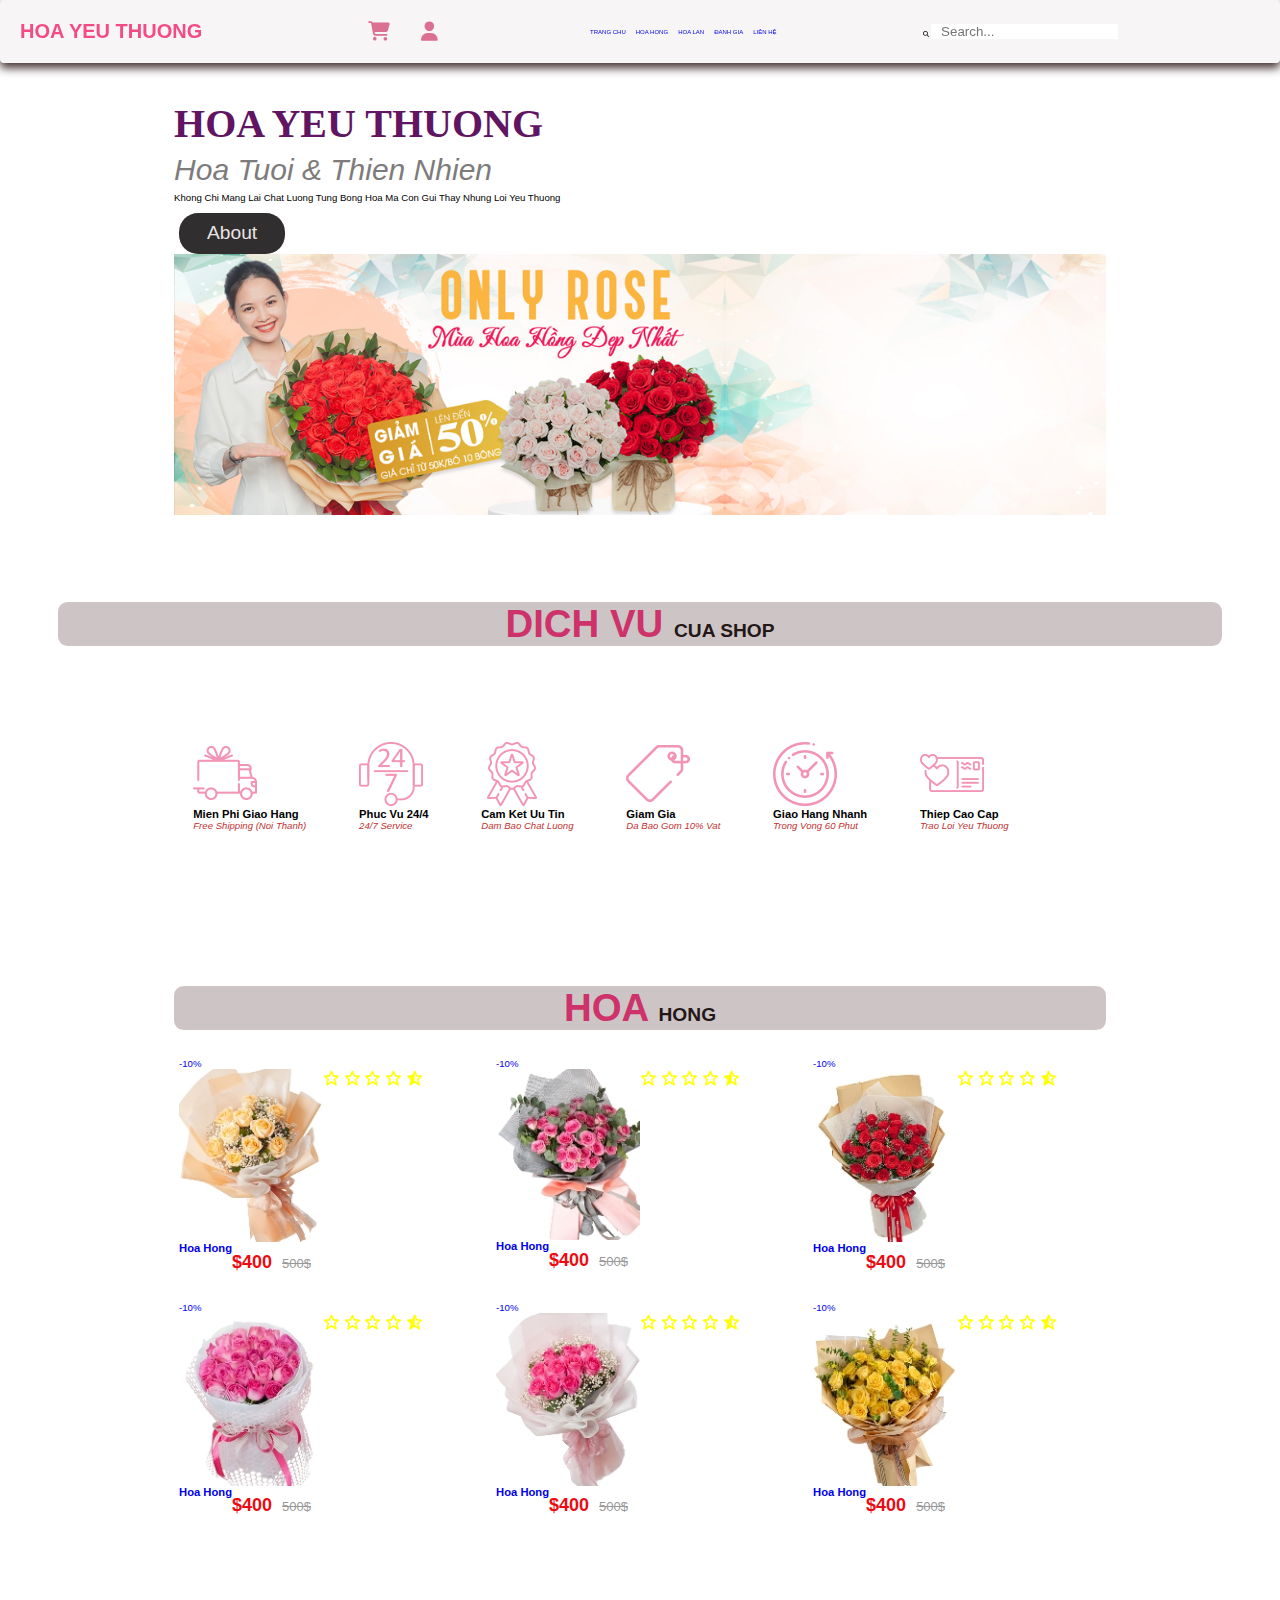
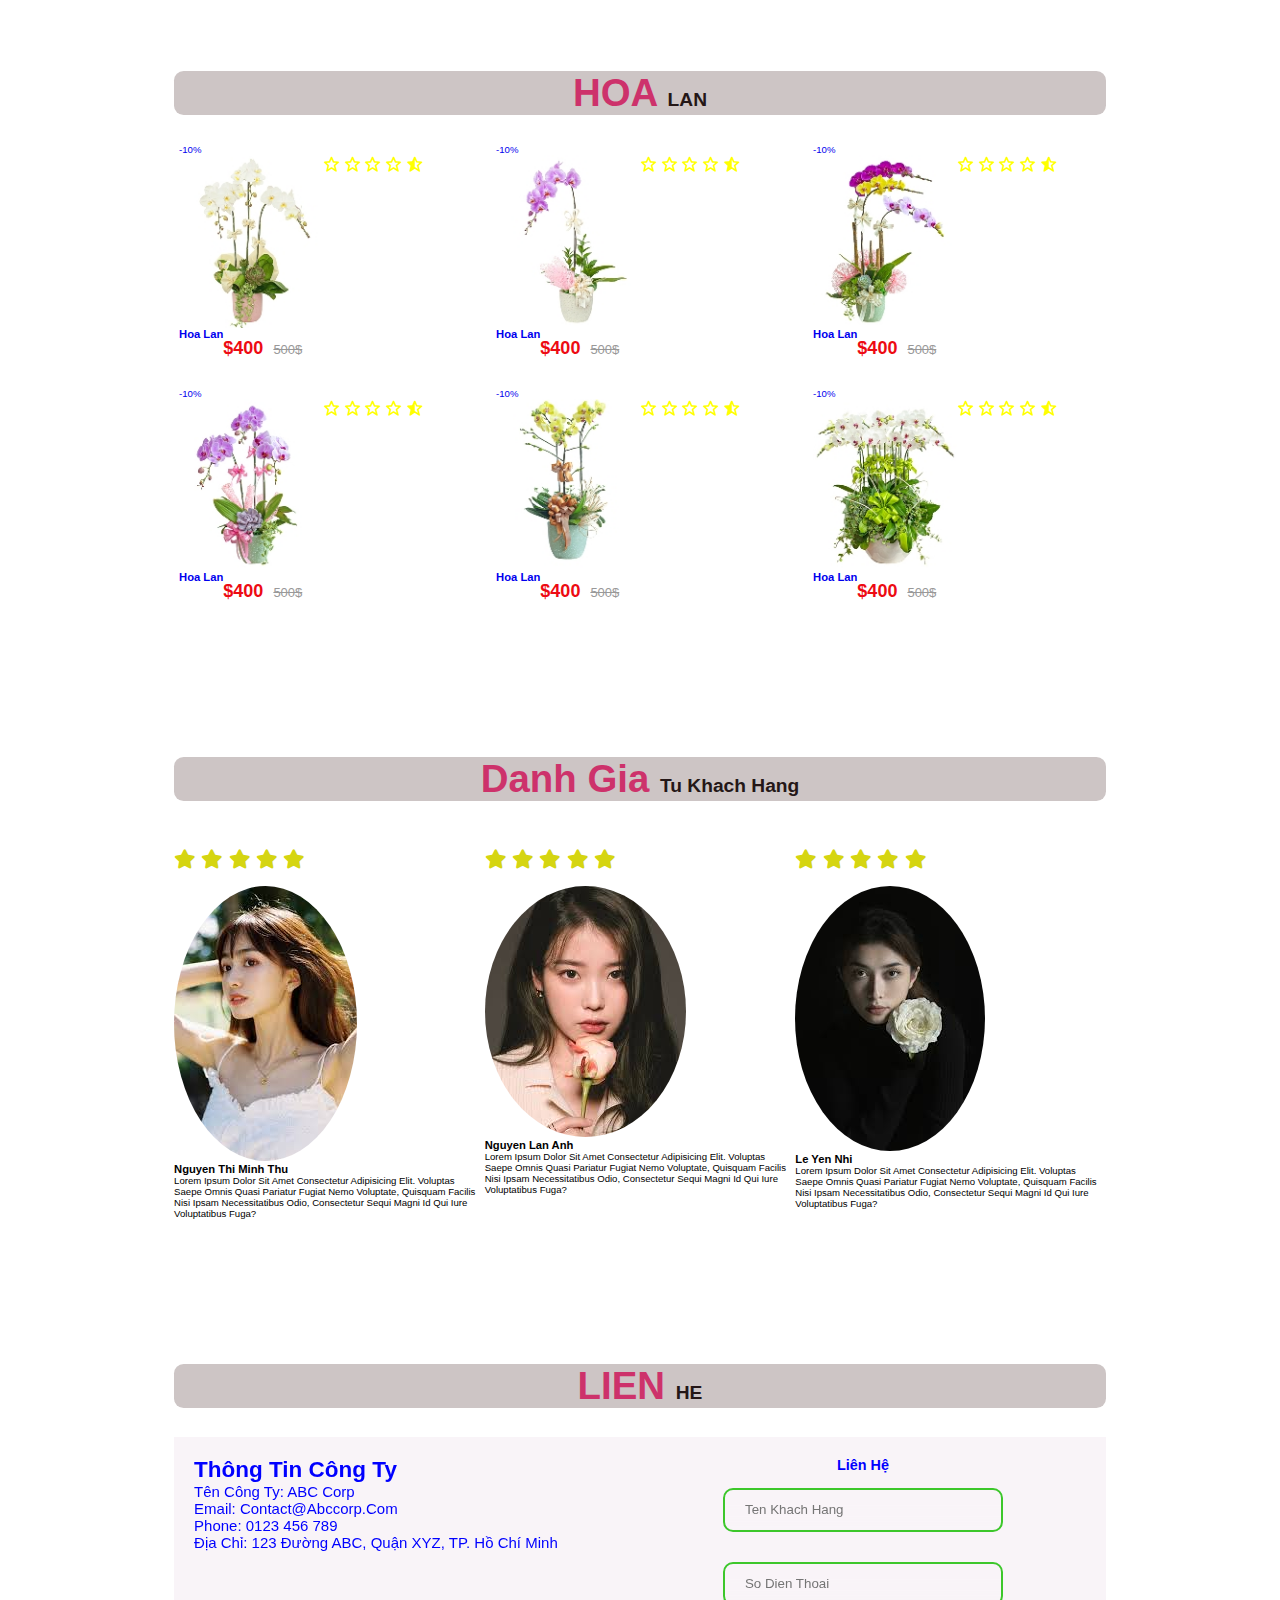
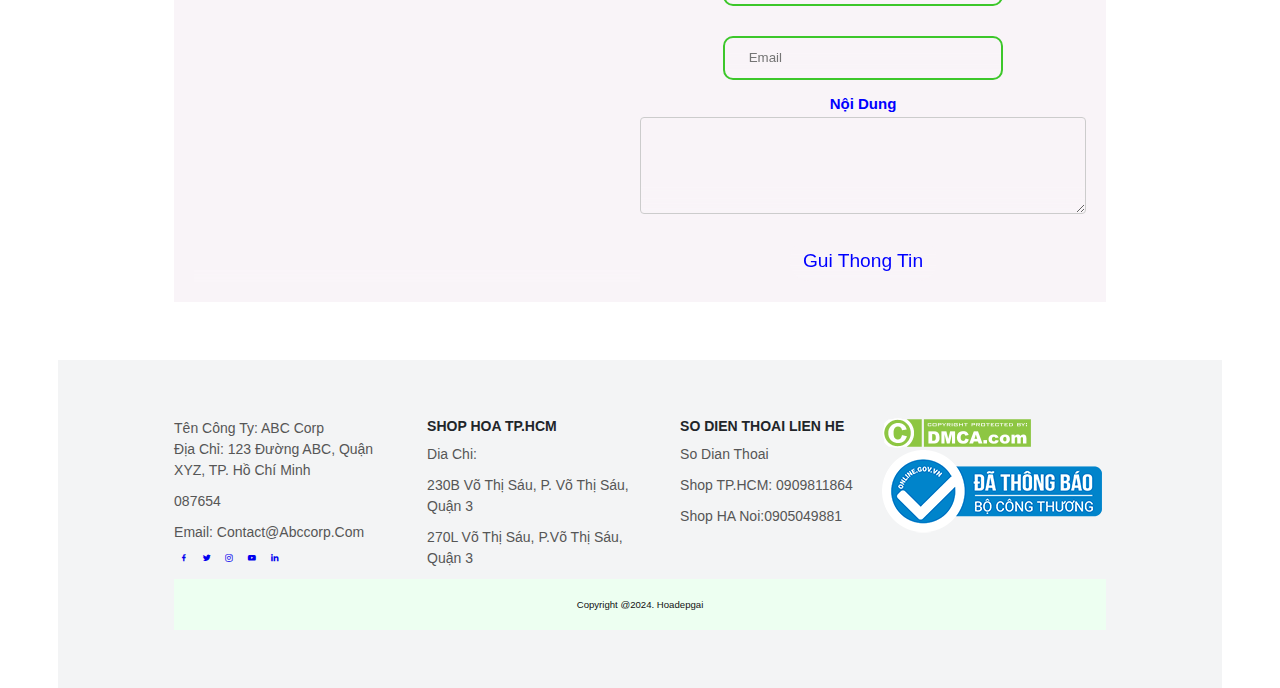
<file: index.html>
<!DOCTYPE html>
<html lang="en">
<head>
    <meta charset="UTF-8">
    <meta name="viewport" content="width=device-width, initial-scale=1.0">
    <title>HOAYEUTHUONG</title>
    <link rel="stylesheet" href="./css/main.css">
    <link rel="stylesheet" href="https://unpkg.com/boxicons@latest/css/boxicons.min.css">
    <link rel="stylesheet" href="https://cdnjs.cloudflare.com/ajax/libs/font-awesome/6.5.2/css/all.min.css">
    <link rel="stylesheet" href="https://unpkg.com/boxicons@latest/css/boxicons.min.css">
</head>

         
    <header>
        
       
            <div class="logo">HOA YEU THUONG</div>
            <div class="icons">
                <a href="#" class="fas fa-shopping-cart"></a>
                <a href="dangnhap.html" class="fas fa-user"></a>
            </div>
            <nav class="navbar_menu">
                <ul class="box-menu">
                    <li><a href="#trangchus">TRANG CHU</a></li>
                    <li><a href="#hoa-hong">HOA HONG</a></li>
                    <li><a href="#hoa-lan">HOA LAN</a></li>
                    <li><a href="#review">ĐANH GIA</a></li>
                    <li><a href="#Contact">LIÊN HỆ</a></li>
            </ul>
            </nav>
        
            
            <div class="inputs">
                <span class="icon"><i class="fa fa-search"></i></span>
                <input type="search" id="search" placeholder="Search..." />
            </div>
        
        <div class="bx-iconss">
        <div class="bx-icons" id="menu-icon"></div>
        </div>
    </header>
   
          


<body>
    <!--trangchu-->
    <section class=" trangchus" id="trangchus"> 
        <div class="trangchu">
            <h3> HOA YEU THUONG</h3>
            <span> hoa tuoi & thien nhien</span>
            <p> khong chi mang lai chat luong tung bong hoa ma con gui thay nhung loi yeu thuong</p>
            <a href="gioithieu.html" class="btn"> about</a>
             <div class="carousel">
                <div class="slides">
                    <img src="img/hinh1.jpg" alt=""> 
                    <img src="img/hinh2.jpg" alt="">
                    <img src="img/hinh3.jpg" alt="">
                </div>
            </div>
        </div>
    </section>
           <!--chon-->
           <h1 class="heading">DICH VU <span> CUA SHOP</span></h1>
                <section class="icon_conta">
                    <div class="icon_contas">
                        <img src="img/layout/icon-free-ship.png" alt="">
                        <div class="info">
                            <h3>mien phi giao hang</h3>
                            <p> free shipping (noi thanh)</p>
                        </div>
                    </div>
                    <div class="icon_contas">
                        <img src="img/layout/icon-support-247.png" alt="">
                        <div class="info">
                            <h3>phuc vu 24/4</h3>
                            <p> 24/7 service</p>
                        </div>
                    </div>
                    <div class="icon_contas">
                        <img src="img/layout/camket.png" alt="">
                        <div class="info">
                            <h3>cam ket uu tin</h3>
                            <p> dam bao chat luong</p>
                        </div>
                    </div>
                    <div class="icon_contas">
                        <img src="img/layout/giamgia.png" alt="">
                        <div class="info">
                            <h3>giam gia</h3>
                            <p> da bao gom 10% vat</p>
                        </div>
                    </div>
                    <div class="icon_contas">
                        <img src="img/layout/giaonhanh.png" alt="">
                        <div class="info">
                            <h3>giao hang nhanh</h3>
                            <p> trong vong 60 phut</p>
                        </div>
                    </div>
                    <div class="icon_contas">
                        <img src="img/layout/thiep.png" alt="">
                        <div class="info">
                            <h3>thiep cao cap</h3>
                            <p> trao loi yeu thuong</p>
                        </div>
                    </div>
                </section>
           <!-- hoa-->
                <section class="hoa-hong" id="hoa-hong">
                    <h1 class="heading">HOA <span> HONG</span></h1>
                    <div class="box-hoahong">
                        <a href="sanpham.html">
                            <span class="box_contaier">-10%</span>
                            <div class="row">
                                <img src="img/hinh4.jpg" alt="">
                                    <div class='heart-icon'>
                                        <i class='bx bx-cart'></i>
                                    </div>
                                    <div class="ratting">
                                        <i class='bx bx-star'></i>
                                        <i class='bx bx-star'></i>
                                        <i class='bx bx-star'></i>
                                        <i class='bx bx-star'></i>
                                        <i class='bx bxs-star-half'></i>
                                    </div>
                                    <h3> hoa hong</h3>
                                <div class="gia">$400 <span>500$</span></div>
                            </div>
                        </a>
                        <a href="sanpham.html">
                            <span class="box_contaier">-10%</span>
                            <div class="row">
                                
                                <img src="img/hinh6.jpg" alt="">
                                    <div class='heart-icon'>
                                        <i class='bx bx-cart'></i>
                                    </div>
                                    <div class="ratting">
                                        <i class='bx bx-star'></i>
                                        <i class='bx bx-star'></i>
                                        <i class='bx bx-star'></i>
                                        <i class='bx bx-star'></i>
                                        <i class='bx bxs-star-half'></i>
                                    </div>
                                    <h3> hoa hong</h3>
                                <div class="gia">$400 <span>500$</span></div>
                            </div>
                        </a>
                        <a href="sanpham.html">
                            <span class="box_contaier">-10%</span>
                            <div class="row">
                                
                                <img src="img/hinh7.jpg" alt="">
                                    <div class='heart-icon'>
                                        <i class='bx bx-cart'></i>
                                    </div>
                                    <div class="ratting">
                                        <i class='bx bx-star'></i>
                                        <i class='bx bx-star'></i>
                                        <i class='bx bx-star'></i>
                                        <i class='bx bx-star'></i>
                                        <i class='bx bxs-star-half'></i>
                                    </div>
                                    <h3> hoa hong</h3>
                                <div class="gia">$400 <span>500$</span></div>
                            </div>
                        </a>
                        <a href="sanpham.html">
                            <span class="box_contaier">-10%</span>
                            <div class="row">
                            
                                <img src="img/hoahong1.jpg" alt="">
                                    <div class='heart-icon'>
                                        <i class='bx bx-cart'></i>
                                    </div>
                                    <div class="ratting">
                                        <i class='bx bx-star'></i>
                                        <i class='bx bx-star'></i>
                                        <i class='bx bx-star'></i>
                                        <i class='bx bx-star'></i>
                                        <i class='bx bxs-star-half'></i>
                                    </div>
                                    <h3> hoa hong</h3>
                                <div class="gia">$400 <span>500$</span></div>
                            </div>
                        </a>
                        <a href="sanpham.html">
                            <span class="box_contaier">-10%</span>
                            <div class="row">
                                
                                <img src="img/hinh8.jpg" alt="">
                                    <div class='heart-icon'>
                                        <i class='bx bx-cart'></i>
                                    </div>
                                    <div class="ratting">
                                        <i class='bx bx-star'></i>
                                        <i class='bx bx-star'></i>
                                        <i class='bx bx-star'></i>
                                        <i class='bx bx-star'></i>
                                        <i class='bx bxs-star-half'></i>
                                    </div>
                                    <h3> hoa hong</h3>
                                <div class="gia">$400 <span>500$</span></div>
                            </div>
                        </a>
                        <a href="sanpham.html">
                            <span class="box_contaier">-10%</span>
                            <div class="row">
                                
                                <img src="img/hoahong3.jpg" alt="">
                                    <div class='heart-icon'>
                                        <i class='bx bx-cart'></i>
                                    </div>
                                    <div class="ratting">
                                        <i class='bx bx-star'></i>
                                        <i class='bx bx-star'></i>
                                        <i class='bx bx-star'></i>
                                        <i class='bx bx-star'></i>
                                        <i class='bx bxs-star-half'></i>
                                    </div>
                                    <h3> hoa hong</h3>
                                <div class="gia">$400 <span>500$</span></div>
                            </div>
                        </a>
                        
                    </div>
                </section>
            <!-- lan-->
            <section class="hoa-lan" id="hoa-lan">
                <h1 class="heading">HOA <span> LAN</span></h1>
                <div class="box-hoahong">
                    <a href="sanpham.html">
                        <span class="box_contaier">-10%</span>
                        <div class="row">
                            
                            <img src="img/lan1.jpg" alt="">
                                <div class='heart-icon'>
                                    <i class='bx bx-cart'></i>
                                </div>
                                <div class="ratting">
                                    <i class='bx bx-star'></i>
                                    <i class='bx bx-star'></i>
                                    <i class='bx bx-star'></i>
                                    <i class='bx bx-star'></i>
                                    <i class='bx bxs-star-half'></i>
                                </div> <br>
                                <h3> hoa lan</h3>
                            <div class="gia">$400 <span>500$</span></div>
                        </div>
                    </a>
                    <a href="sanpham.html">
                        <span class="box_contaier">-10%</span>
                        <div class="row">
                            
                            <img src="img/lan2.jpg" alt="">
                                <div class='heart-icon'>
                                    <i class='bx bx-cart'></i>
                                </div>
                                <div class="ratting">
                                    <i class='bx bx-star'></i>
                                    <i class='bx bx-star'></i>
                                    <i class='bx bx-star'></i>
                                    <i class='bx bx-star'></i>
                                    <i class='bx bxs-star-half'></i>
                                </div>
                                <h3> hoa lan</h3>
                            <div class="gia">$400 <span>500$</span></div>
                        </div>
                    </a>
                    <a href="sanpham.html">
                        <span class="box_contaier">-10%</span>
                        <div class="row">
                            
                            <img src="img/lan3.jpg" alt="">
                                <div class='heart-icon'>
                                    <i class='bx bx-cart'></i>
                                </div>
                                <div class="ratting">
                                    <i class='bx bx-star'></i>
                                    <i class='bx bx-star'></i>
                                    <i class='bx bx-star'></i>
                                    <i class='bx bx-star'></i>
                                    <i class='bx bxs-star-half'></i>
                                </div>
                                <h3> hoa lan</h3>
                            <div class="gia">$400 <span>500$</span></div>
                        </div>
                    </a>
                    <a href="sanpham.html">
                        <span class="box_contaier">-10%</span>
                        <div class="row">
                            
                            <img src="img/lan4.jpg" alt="">
                                <div class='heart-icon'>
                                    <i class='bx bx-cart'></i>
                                </div>
                                <div class="ratting">
                                    <i class='bx bx-star'></i>
                                    <i class='bx bx-star'></i>
                                    <i class='bx bx-star'></i>
                                    <i class='bx bx-star'></i>
                                    <i class='bx bxs-star-half'></i>
                                </div>
                                <h3> hoa lan</h3>
                            <div class="gia">$400 <span>500$</span></div>
                        </div>
                    </a>
                    <a href="sanpham.html">
                        <span class="box_contaier">-10%</span>
                        <div class="row">
                            
                            <img src="img/lan5.jpg" alt="">
                                <div class='heart-icon'>
                                    <i class='bx bx-cart'></i>
                                </div>
                                <div class="ratting">
                                    <i class='bx bx-star'></i>
                                    <i class='bx bx-star'></i>
                                    <i class='bx bx-star'></i>
                                    <i class='bx bx-star'></i>
                                    <i class='bx bxs-star-half'></i>
                                </div>
                                <h3> hoa lan</h3>
                            <div class="gia">$400 <span>500$</span></div>
                        </div>
                    </a>
                    <a href="sanpham.html">
                        <span class="box_contaier">-10%</span>
                        <div class="row">
                            
                            <img src="img/lan6.jpg" alt="">
                                <div class='heart-icon'>
                                    <i class='bx bx-cart'></i>
                                </div>
                                <div class="ratting">
                                    <i class='bx bx-star'></i>
                                    <i class='bx bx-star'></i>
                                    <i class='bx bx-star'></i>
                                    <i class='bx bx-star'></i>
                                    <i class='bx bxs-star-half'></i>
                                </div>
                                <h3> hoa lan</h3>
                            <div class="gia">$400 
                                <span>500$</span></div>
                        </div>
                    </a>
                    
                </div>
               </section>
               <!--danhgia-->
               <section class="review" id="review">
                <h1 class="heading">Danh gia <span>tu khach hang </span></h1>
                <div class="box_review">
                   <div class="box">
                    <div class="stars">
                     <i class="fas fa-star"></i>
                     <i class="fas fa-star"></i>
                     <i class="fas fa-star"></i>
                     <i class="fas fa-star"></i>
                     <i class="fas fa-star"></i>
                    </div>
                     <div class="nguoi">
                        <img src="img/nguoiw1.jpg" alt="">
                    </div>
                    <h3>nguyen thi minh thu</h3>
                     <p>Lorem ipsum dolor sit amet consectetur adipisicing elit. Voluptas saepe omnis quasi pariatur fugiat nemo voluptate, quisquam facilis nisi ipsam necessitatibus odio, consectetur sequi magni id qui iure voluptatibus fuga?</p>
                    </div>
                   <div class="box_review">
                    <div class="box">
                     <div class="stars">
                      <i class="fas fa-star"></i>
                      <i class="fas fa-star"></i>
                      <i class="fas fa-star"></i>
                      <i class="fas fa-star"></i>
                      <i class="fas fa-star"></i>
                    </div>
                      <div class="nguoi">
                      <img src="img/nguoi2.jpg" alt="">
                     </div>
                     <h3>nguyen lan anh</h3>
                      <p>Lorem ipsum dolor sit amet consectetur adipisicing elit. Voluptas saepe omnis quasi pariatur fugiat nemo voluptate, quisquam facilis nisi ipsam necessitatibus odio, consectetur sequi magni id qui iure voluptatibus fuga?</p>
                    </div>
                    <div class="box_review">
                        <div class="box">
                         <div class="stars">
                          <i class="fas fa-star"></i>
                          <i class="fas fa-star"></i>
                          <i class="fas fa-star"></i>
                          <i class="fas fa-star"></i>
                          <i class="fas fa-star"></i>
                        </div>
                          <div class="nguoi">
                          <img src="img/nguoi3.jpg" alt="">
                         </div>
                         <h3>le yen nhi</h3>
                          <p>Lorem ipsum dolor sit amet consectetur adipisicing elit. Voluptas saepe omnis quasi pariatur fugiat nemo voluptate, quisquam facilis nisi ipsam necessitatibus odio, consectetur sequi magni id qui iure voluptatibus fuga?</p>
                    </div>
                </div>
               </section>
            <!-- lien he-->
            <section class="Contact" id="Contact">
                <h1 class="heading">LIEN  <span> HE</span></h1>
                <div class="box-contact">
                            <div class="row">
                                <div class="congty">
                                    <h2>Thông tin công ty</h2>
                                    <p>Tên công ty: ABC Corp</p>
                                    <p>Email: contact@abccorp.com</p>
                                    <p>Phone: 0123 456 789</p>
                                    <p>Địa chỉ: 123 Đường ABC, Quận XYZ, TP. Hồ Chí Minh</p>
                                </div>
                                <div class="khachhang">
                                    <h2>Liên hệ</h2>
                                    <form action="#"> 
                                        <div class="input-field"> 
                                            <input type="text" id="ten" placeholder="ten khach hang" required> 
                                        </div>
                                        <div class="input-field"> 
                                            <input type="number" id="number" placeholder="so dien thoai" required> 
                                        </div>
                                            <div class="input-field"> 
                                                <input type="email" id="email" placeholder=" email" required> 
                                            </div>
                                        <div class="form-group">
                                            <label for="message"> <b style="color: blue;font-size: 15px;">Nội dung</b></label>
                                            <textarea id="message" name="message" rows="5" required></textarea>
                                        </div>
                                        <input type="submit" value="gui thong tin" class="btn">
                                    </form>
                                </div>
                </div>
            </section>
        <!----------------lienhe--------->
        <section class="contact" id="contaict">
            <div class="contact-info">
                <div class="first-info">
                    <p>Tên công ty: ABC Corp <br>Địa chỉ: 123 Đường ABC, Quận XYZ, TP. Hồ Chí Minh</p>
                    <p>087654</p>
                    <p>Email: contact@abccorp.com</p>
    
    
                    <div class="social-icon">
                        <a href="#"><i class='bx bxl-facebook'></i></a>
                        <a href="#"><i class='bx bxl-twitter'></i></a>
                        <a href="#"><i class='bx bxl-instagram'></i></a>
                        <a href="#"><i class='bx bxl-youtube'></i></a>
                        <a href="#"><i class='bx bxl-linkedin'></i></a>
                    </div>
                </div>
    
                <div class="second-info">
                    <h4> SHOP HOA TP.HCM</h4>
                    <p> Dia chi:</p>
                    <p></p>
                    <p>230B Võ Thị Sáu, P. Võ Thị Sáu, Quận 3</p>
                    <p>270L Võ Thị Sáu, P.Võ Thị Sáu, Quận 3 </p>
                    
                </div>
                <div class="third-info">
                    <h4>SO DIEN THOAI LIEN HE</h4>
                    <p>so dian thoai</p>
                    <p>shop TP.HCM: 0909811864</p>
                    <p>shop HA Noi:0905049881</p>
                    
                </div>
                <div class="hinh.." >
                    <img src="img/layout/dmca_copyright_protected150a.png" alt="">
                    <img src="img/layout/da-thong-bao.png" alt="">
                </div>
                </div>
            </div>
        
        <div class="end-text">
            <p>Copyright @2024. hoadepgai</p>
        </div>
        </section>
   
    <script src="./js/script.js"></script>
</body>
</html>
</file>
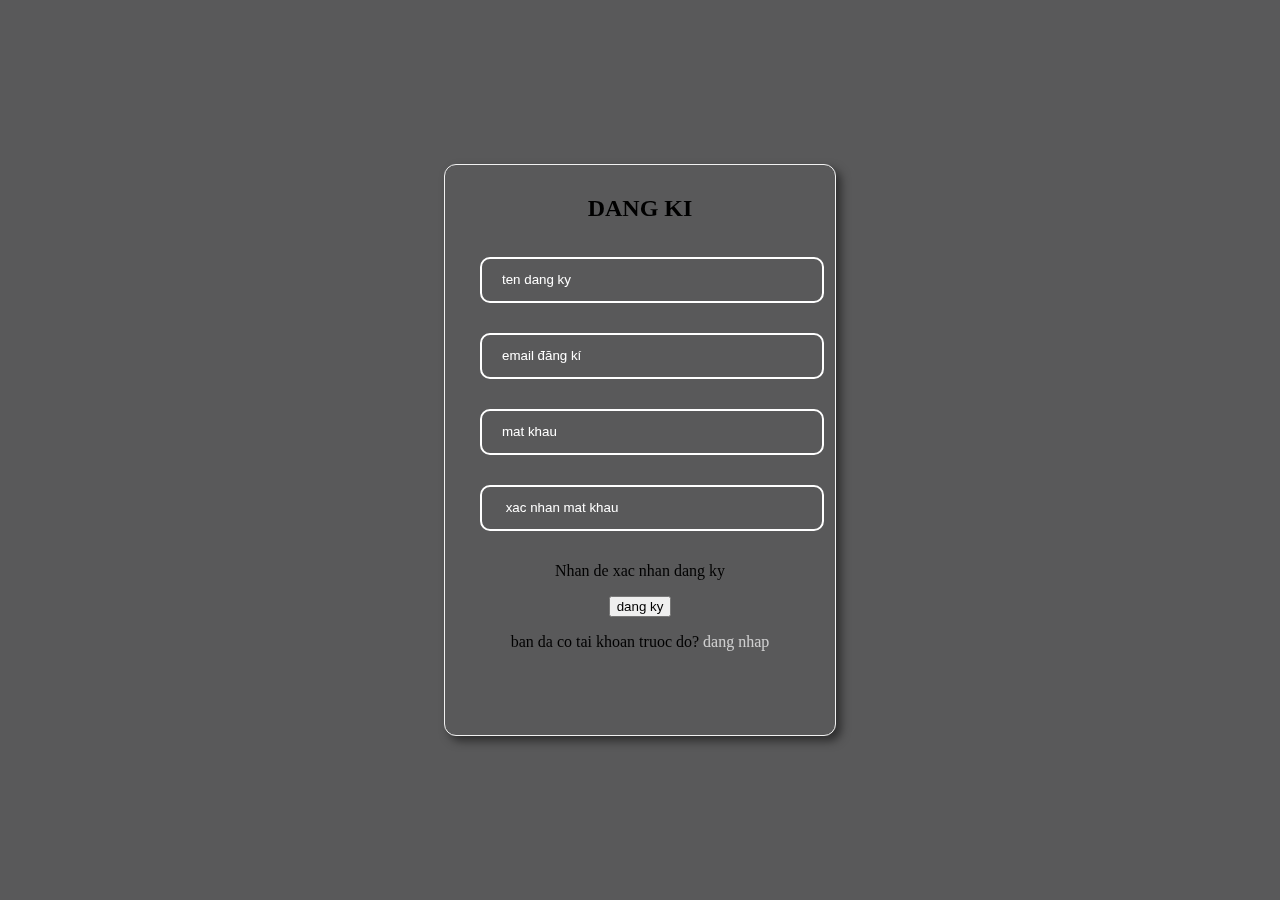
<file: dangki.html>
<!DOCTYPE html>
<html lang="en">
<head>
    <meta charset="UTF-8">
    <meta name="viewport" content="width=device-width, initial-scale=1.0">
    <title>Dang ki</title>
    <link rel="stylesheet" href="./css/dangky.css">
</head>
<body>
    <div class="REGISTER"> 
        <h2>DANG KI</h2> 
        <form action="#"> 
            <div class="input-field"> 
                <input type="text" id="name" placeholder="ten dang ky" required>
            </div>
            <div class="input-field"> 
                <input type="email" id="email" placeholder="email đăng kí" required> 
            </div>
            <div class="input-field"> 
                <input type="password" id="password" placeholder="mat khau" required>  
            </div> 
            <div class="input-field"> 
                <input type="password" id="confirm-password" placeholder=" xac nhan mat khau" required>  
            </div>
                <p>Nhan de xac nhan dang ky</p>
                <button type="submit" class="dangky">dang ky</button> 
                <p>ban da co tai khoan truoc do? <a href="dangnhap.html" class="sign-up">dang nhap</a></p>         
        </form>
    </div>
     
</body>
</html>
</file>
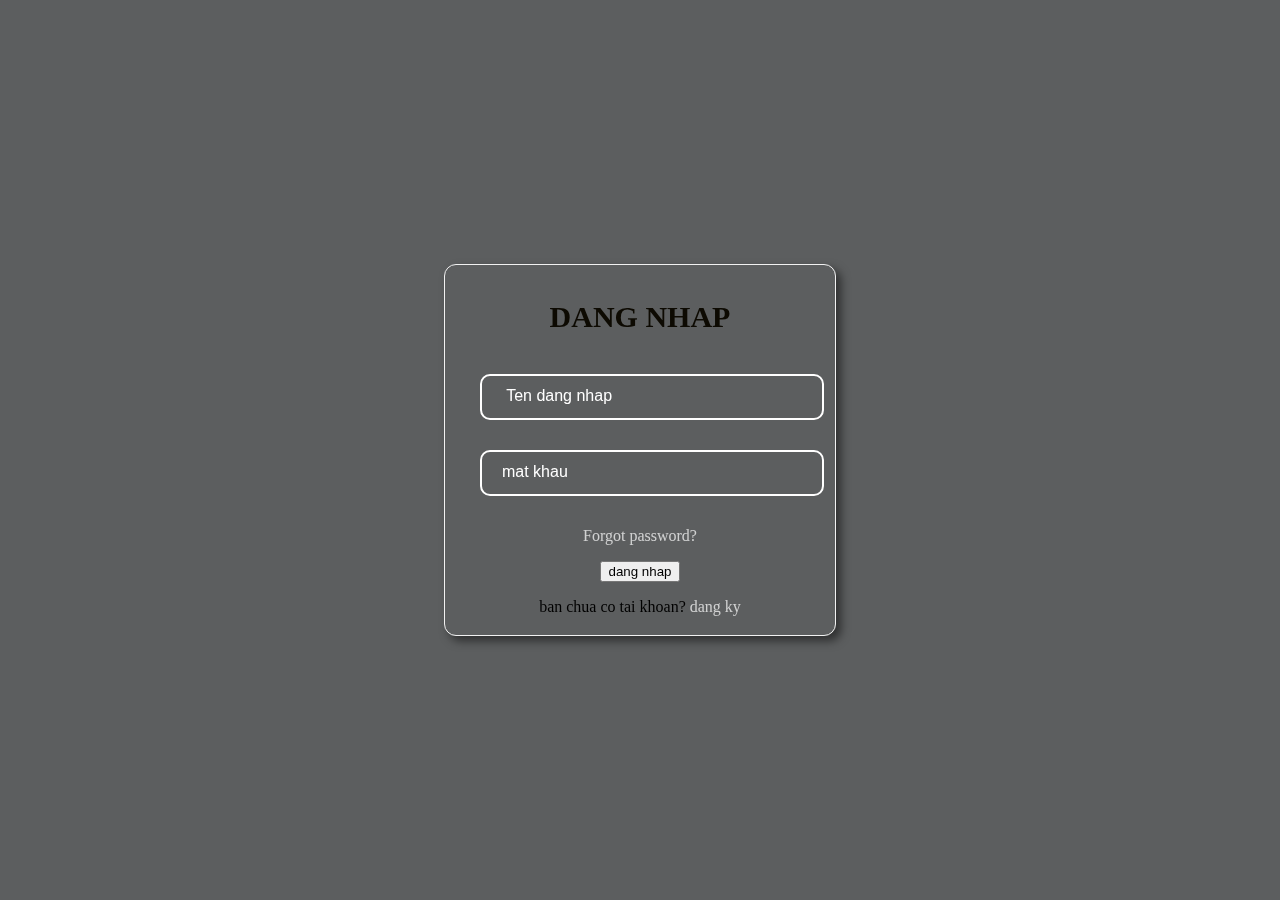
<file: dangnhap.html>
<!DOCTYPE html>
<html lang="en">
<head>
    <meta charset="UTF-8">
    <meta name="viewport" content="width=device-width, initial-scale=1.0">
    <title> Dang nhap</title>
    <link rel="stylesheet" href="./css/dangnhap.css">
</head>
<body>
    <div class="wrapper"> 
        <h2>DANG NHAP</h2> 
        <form action="#"> 
            <div class="input-field"> 
                <input type="email" id="email" placeholder=" Ten dang nhap" required> 
            </div>
            <div class="input-field"> 
                <input type="password" id="password" placeholder="mat khau" required>  
            </div> 
                <a href="#" class="forgot"><p>Forgot password?</p></a> 
                <button type="submit" class="login">dang nhap</button> 
                <p>ban chua co tai khoan? <a href="dangki.html" class="sign-up">dang ky</a></p>         
        </form> 
     </div>
</body>
</html>
</file>
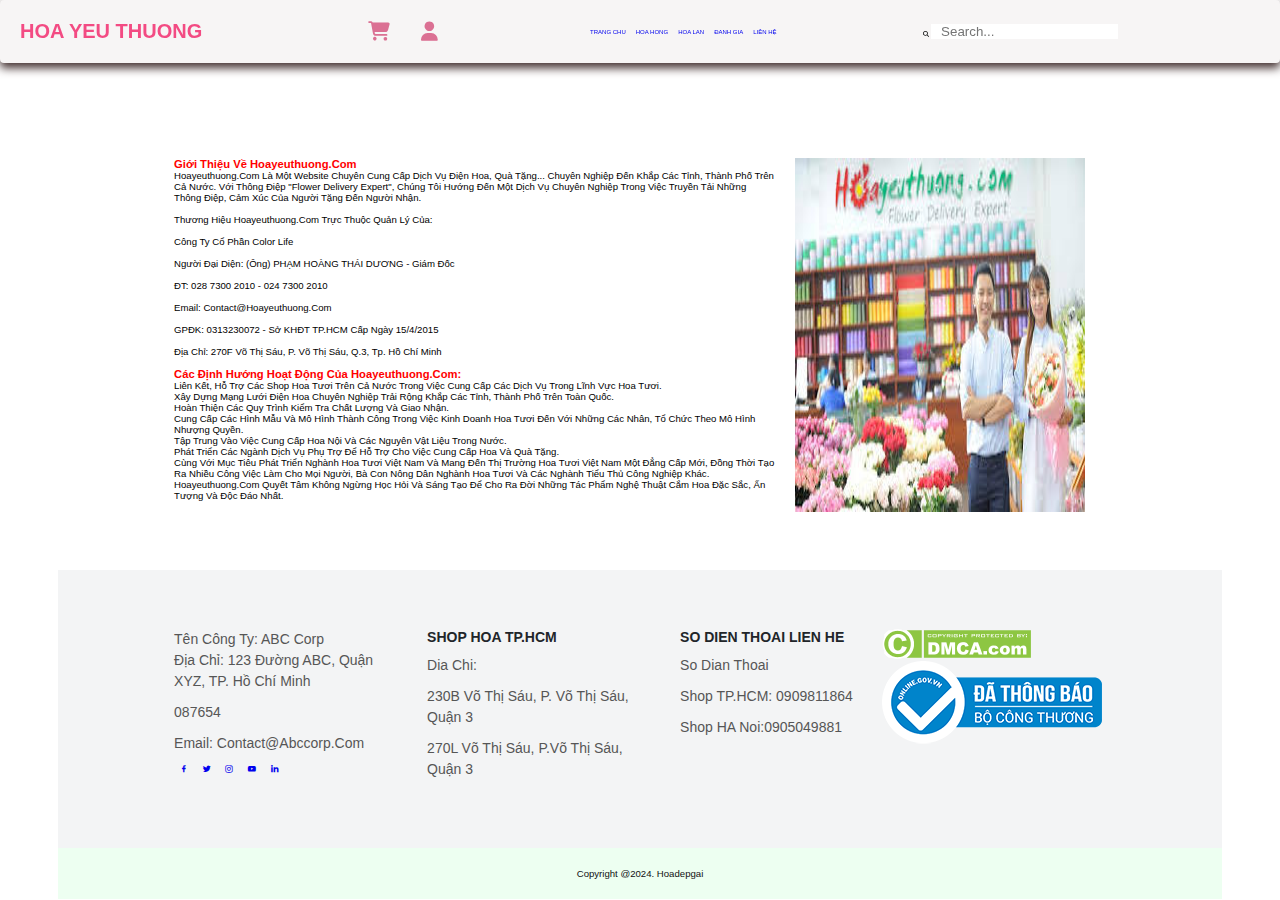
<file: gioithieu.html>
<!DOCTYPE html>
<html lang="en">
<head>
    <meta charset="UTF-8">
    <meta name="viewport" content="width=device-width, initial-scale=1.0">
    <title>HOAYEUTHUONG</title>
    <link rel="stylesheet" href="./css/main.css">
    <link rel="stylesheet" href="https://unpkg.com/boxicons@latest/css/boxicons.min.css">
    <link rel="stylesheet" href="https://cdnjs.cloudflare.com/ajax/libs/font-awesome/6.5.2/css/all.min.css">
    <link rel="stylesheet" href="https://unpkg.com/boxicons@latest/css/boxicons.min.css">
</head>

<header>
    <div class="logo">HOA YEU THUONG</div>
    <div class="icons">
        <a href="#" class="fas fa-shopping-cart"></a>
        <a href="dangnhap.html" class="fas fa-user"></a>

    </div>
    
    <nav class="navbar_menu">
        <ul class="box-menu">
            <li><a href="index.html#main-home">TRANG CHU</a></li>
            <li><a href="index.html#hoa-hong">HOA HONG</a></li>
            <li><a href="index.html#hoa-lan">HOA LAN</a></li>
            <li><a href="index.html#review">ĐANH GIA</a></li>
            <li><a href="index.html#Contact">LIÊN HỆ</a></li>
    </ul>
    </nav>

</div>
    <div class="inputs">
        <span class="icon"><i class="fa fa-search"></i></span>
        <input type="search" id="search" placeholder="Search..." />
    </div>
</div>
<div class="bx-iconss">
<div class="bx-icons" id="menu-icon"></div>
</div>
</header>
    </header>
    <section class="about">
        <div class="box-about">
            <div class="gioithieu">
                <h3>Giới thiệu về Hoayeuthuong.com</h3>
                <p>Hoayeuthuong.com là một website chuyên cung cấp dịch vụ điện hoa, quà tặng... chuyên nghiệp đến khắp các tỉnh, thành phố trên cả nước. Với Thông điệp "Flower Delivery Expert", chúng tôi hướng đến một dịch vụ chuyên nghiệp trong việc truyền tải những thông điệp, cảm xúc của người tặng đến người nhận.</p> <br>
                <p>Thương hiệu Hoayeuthuong.com trực thuộc quản lý của:</p><br>
                <p>Công ty Cổ Phần Color Life</p><br>
                <p>Người đại diện: (Ông) PHẠM HOÀNG THÁI DƯƠNG - Giám đốc</p> <br>
                <p>ĐT: 028 7300 2010 - 024 7300 2010</p><br>
                <p>Email: contact@hoayeuthuong.com</p><br>
                <p>GPĐK: 0313230072 - Sở KHĐT TP.HCM cấp ngày 15/4/2015</p><br>
                <p>Địa chỉ: 270F Võ Thị Sáu, P. Võ Thị Sáu, Q.3, Tp. Hồ Chí Minh</p><br>
                <h3>Các định hướng hoạt động của Hoayeuthuong.com:</h3>
                <ul>
                    <li>Liên kết, hỗ trợ các shop hoa tươi trên cả nước trong việc cung cấp các dịch vụ trong lĩnh vực hoa tươi.</li>
                    <li>Xây dựng mạng lưới điện hoa chuyên nghiệp trải rộng khắp các tỉnh, thành phố trên toàn quốc.</li>
                    <li>Hoàn thiện các quy trình kiểm tra chất lượng và giao nhận.</li>
                    <li>Cung cấp các hình mẫu và mô hình thành công trong việc kinh doanh hoa tươi đến với những các nhân, tổ chức theo mô hình nhượng quyền.</li>
                    <li>Tập trung vào việc cung cấp hoa nội và các nguyên vật liệu trong nước.</li>
                    <li>Phát triển các ngành dịch vụ phụ trợ để hỗ trợ cho việc cung cấp hoa và quà tặng.</li>
                </ul>
                <p>Cùng với mục tiêu phát triển nghành hoa tươi Việt Nam và mang đến thị trường hoa tươi Việt Nam một đẳng cấp mới, đồng thời tạo ra nhiều công việc làm cho mọi người, bà con nông dân nghành hoa tươi và các nghành tiểu thủ công nghiệp khác. Hoayeuthuong.com quyết tâm không ngừng học hỏi và sáng tạo để cho ra đời những tác phẩm nghệ thuật cắm hoa đặc sắc, ấn tượng và độc đáo nhất. </p><br>
            </div>
            <img src="img/about.jpg" alt="" >
        </div>

    </section>
    <section class="contact" id="contaict">
        <div class="contact-info">
            <div class="first-info">
                <p>Tên công ty: ABC Corp <br>Địa chỉ: 123 Đường ABC, Quận XYZ, TP. Hồ Chí Minh</p>
                <p>087654</p>
                <p>Email: contact@abccorp.com</p>


                <div class="social-icon">
                    <a href="#"><i class='bx bxl-facebook'></i></a>
                    <a href="#"><i class='bx bxl-twitter'></i></a>
                    <a href="#"><i class='bx bxl-instagram'></i></a>
                    <a href="#"><i class='bx bxl-youtube'></i></a>
                    <a href="#"><i class='bx bxl-linkedin'></i></a>
                </div>
            </div>

            <div class="second-info">
                <h4> SHOP HOA TP.HCM</h4>
                <p> Dia chi:</p>
                <p></p>
                <p>230B Võ Thị Sáu, P. Võ Thị Sáu, Quận 3</p>
                <p>270L Võ Thị Sáu, P.Võ Thị Sáu, Quận 3 </p>
                
            </div>
            <div class="third-info">
                <h4>SO DIEN THOAI LIEN HE</h4>
                <p>so dian thoai</p>
                <p>shop TP.HCM: 0909811864</p>
                <p>shop HA Noi:0905049881</p>
                
            </div>
            <div class="hinh.." >
                <img src="img/layout/dmca_copyright_protected150a.png" alt="">
                <img src="img/layout/da-thong-bao.png" alt="">
            </div>
            </div>
        </div>
    </section>
    <div class="end-text">
        <p>Copyright @2024. hoadepgai</p>
    </div>
</section>

    <script src="./js/script.js"></script>
    
    
</body>
</html>
</file>
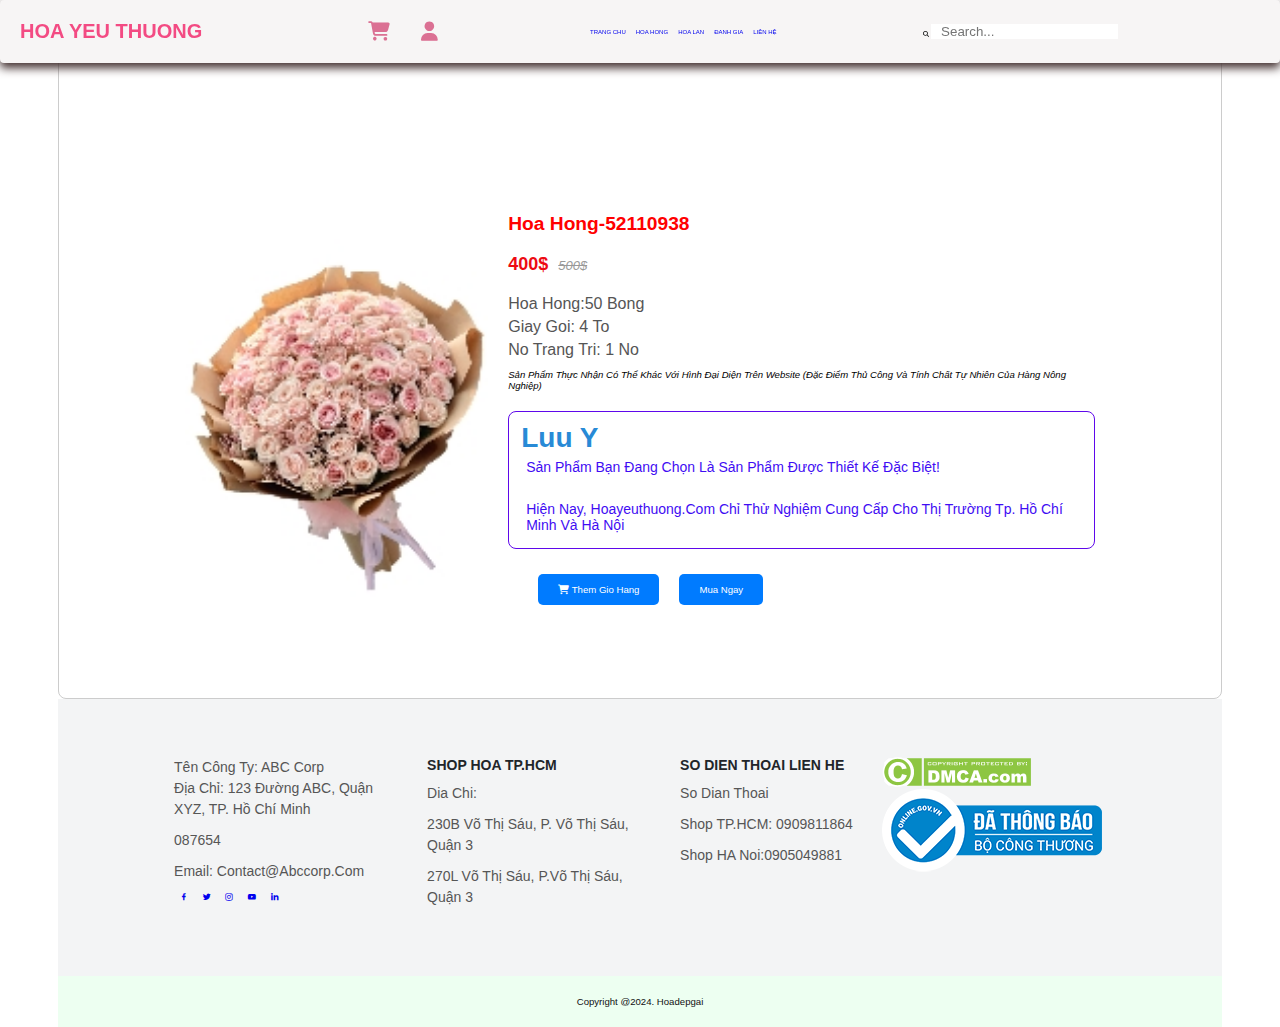
<file: sanpham.html>
<!DOCTYPE html>
<html lang="en">
<head>
    <meta charset="UTF-8">
    <meta name="viewport" content="width=device-width, initial-scale=1.0">
    <title>HOAYEUTHUONG</title>
    <link rel="stylesheet" href="./css/main.css">
    <link rel="stylesheet" href="https://unpkg.com/boxicons@latest/css/boxicons.min.css">
    <link rel="stylesheet" href="https://cdnjs.cloudflare.com/ajax/libs/font-awesome/6.5.2/css/all.min.css">
    <link rel="stylesheet" href="https://unpkg.com/boxicons@latest/css/boxicons.min.css">
</head>

<header>
    <div class="logo">HOA YEU THUONG</div>
    <div class="icons">
        <a href="#" class="fas fa-shopping-cart"></a>
        <a href="dangnhap.html" class="fas fa-user"></a>

    </div>
    
    <nav class="navbar_menu">
        <ul class="box-menu">
            <li><a href="index.html#trangchus">TRANG CHU</a></li>
            <li><a href="index.html#hoa-hong">HOA HONG</a></li>
            <li><a href="index.html#hoa-lan">HOA LAN</a></li>
            <li><a href="index.html#review">ĐANH GIA</a></li>
            <li><a href="index.html#Contact">LIÊN HỆ</a></li>
    </ul>
    </nav>

</div>
    <div class="inputs">
        <span class="icon"><i class="fa fa-search"></i></span>
        <input type="search" id="search" placeholder="Search..." />
    </div>
</div>
<div class="bx-iconss">
<div class="bx-icons" id="menu-icon"></div>
</div>
</header>
    </header>
    <section class="sanpham">
        <div class="sanphams">
            <img src="img/hoahong5.png" alt="">
            <div class="sanpham-box">
                <div class="box_contaiers">
                    <h3> hoa hong-52110938</h3>
                    <div class="gia">400$ <span>500$</span></div>
                <hr>
                    
                    <ul>
                        <li>hoa hong:50 bong</li>
                        <li>giay goi: 4 to</li>
                        <li>no trang tri: 1 no</li>
                    </ul>
                    <span>Sản phẩm thực nhận có thể khác với hình đại diện trên website (đặc điểm thủ công và tính chất tự nhiên của hàng nông nghiệp)</span>
                 </div>
                <div class="luu-y">
                    <h1> luu y</h1>
                    <p>Sản phẩm bạn đang chọn là sản phẩm được thiết kế đặc biệt!</p> <br>
                    <p>Hiện nay, Hoayeuthuong.com chỉ thử nghiệm cung cấp cho thị trường Tp. Hồ Chí Minh và Hà Nội</p>
                </div>
                <div class="giohang">
                    <div class="gio">
                      <a href=""> <i class="fa fa-shopping-cart"></i> them gio hang</a>
                    </div>
                    <div class="mua">
                        <a href=""> mua ngay</a>
                    </div>
                </div>
            </div>
        </div>
    </section>
    <section class="contact" id="contaict">
        <div class="contact-info">
            <div class="first-info">
                <p>Tên công ty: ABC Corp <br>Địa chỉ: 123 Đường ABC, Quận XYZ, TP. Hồ Chí Minh</p>
                <p>087654</p>
                <p>Email: contact@abccorp.com</p>


                <div class="social-icon">
                    <a href="#"><i class='bx bxl-facebook'></i></a>
                    <a href="#"><i class='bx bxl-twitter'></i></a>
                    <a href="#"><i class='bx bxl-instagram'></i></a>
                    <a href="#"><i class='bx bxl-youtube'></i></a>
                    <a href="#"><i class='bx bxl-linkedin'></i></a>
                </div>
            </div>

            <div class="second-info">
                <h4> SHOP HOA TP.HCM</h4>
                <p> Dia chi:</p>
                <p></p>
                <p>230B Võ Thị Sáu, P. Võ Thị Sáu, Quận 3</p>
                <p>270L Võ Thị Sáu, P.Võ Thị Sáu, Quận 3 </p>
                
            </div>
            <div class="third-info">
                <h4>SO DIEN THOAI LIEN HE</h4>
                <p>so dian thoai</p>
                <p>shop TP.HCM: 0909811864</p>
                <p>shop HA Noi:0905049881</p>
                
            </div>
            <div class="hinh.." >
                <img src="img/layout/dmca_copyright_protected150a.png" alt="">
                <img src="img/layout/da-thong-bao.png" alt="">
            </div>
            </div>
        </div>
    </section>
    <div class="end-text">
        <p>Copyright @2024. hoadepgai</p>
    </div>
</section>

    <script src="./js/script.js"></script>
    
    
</body>
</html>
</file>
<file: css/main.css>
* {
    margin: 0;
    padding: 0;
    box-sizing: border-box;
    font-family: Verdana, Geneva, Tahoma, sans-serif;
    outline: none;
    border: 0;
    text-decoration: none;
    text-transform: capitalize;
    transition: 1s linear;
    list-style: none;
  }
  a {
    margin-left: 5px;
    margin-right: 5px;
  }
  html {
    font-size: 60%;
    scroll-behavior: smooth;
    scroll-padding-top: 6rem;
    padding-left: 6rem;
    padding-right: 6rem;
  }
  body {
    align-items: center;
  }
  header {
    position: fixed; /* cuon trang nhung van dung yen*/
    display: flex; /* cho tat ca nam hang ngang*/
    z-index: 3;
    font-size: 50%;
    top: 0;
    left: 0;
    right: 0;
    background: #f7f5f5;
    padding: 20px;
    align-items: center;
    justify-content: space-between;
    z-index: 1000px;
    box-shadow: 0 0.5rem 1rem rgb(66, 47, 47);
    border-radius: 4px;
  }
  .logo {
    font-size: 20px;
    color: #333;
    font-weight: bolder;
    color: rgb(243, 75, 131);
  }
  
  header .icons a {
    padding-left: 2rem;
    font-size: 2rem;
    color: palevioletred;
  }
  header .icons a:hover {
    color: blue;
  }
  
  #search {
    padding-left: 10px;
  }
  
  .box-menu {
    text-decoration: none;
    color: #333;
    transition: background-color 0.3s;
    display: flex;
    justify-content: center;
    align-items: center;
    margin: auto;
  }
  
  .box-menu a:hover {
    color: pink;
  }
  .section {
    padding: 2rem 9%;
  }
  header #toggler {
    display: none;
  }
  header .fa-bars {
    font-size: 3rem;
    color: #555;
    border-radius: 5rem;
    padding: 5rem 1.5rem;
    cursor: pointer;
    border: 1 solid #555;
    display: none;
  }
/*trangchu*/
section{
    padding: 5% 10%;
}

.trangchus {
    padding-top: 100px;
    display: flex;
    align-items: center;
    min-height: 100px;
    background-size: cover;
  }
  .trangchus .trangchu h3 {
    font-size: 40px;
    font-family: Georgia, "Times New Roman", Times, serif;
    color: rgb(97, 20, 97);
  }
  .trangchus .trangchu span {
    font-size: 30px;
    color: rgb(126, 123, 124);
    padding: 1rem 0;
    line-height: 1.5;
    font-style: oblique;
  }
  .btn {
    display: inline-block;
    margin-top: 1rem;
    border-radius: 2rem;
    background: #302e2e;
    color: rgb(234, 227, 229);
    font-size: 2rem;
    padding: 1rem 3%; /* chinh noi dung trong*/
    cursor: pointer;
  }
  .btn:hover {
    background-color: rgb(218, 112, 130);
  }
  .carousel {
    overflow: hidden; /* Để ẩn phần nằm ngoài khu vực carousel */
  }
  .slides {
    display: flex;
    transition: 0.5s ease; /* Hiệu ứng chuyển động */
  }
  .slides img {
    width: 100%;
    object-fit: cover;
  }
  .bx {
    display: none;
  }
  /*thanh chu*/
  .heading {
    font-size: 4rem;
    color: #cd326b;
    background: #cdc5c5;
    border-radius: 1rem;
    text-align: center;
    margin-bottom: 3rem; /* chinh noi dung ngoai*/
    margin-top: 3rem;
  }
  .heading span {
    font-size: 2rem;
    color: #241717;
  }
  /*chon*/
  .icon_conta {
    display: flex;
    background: #fff;
    flex-wrap: wrap;
    gap: 1.5rem;
    padding-top: 5rem;
    padding-bottom: 5rem;
  }
  .icon_contas {
    background: #fff;
    padding: 2rem;
    align-items: center;
  }
  .icon_contas h3 {
    font-family: Verdana, Geneva, Tahoma, sans-serif;
  }
  .icon_contas p {
    font-style: oblique;
    color: #bf3232;
  }
  /*sanpham*/
  .box-hoahong{
    display: grid;
    grid-template-columns: repeat(auto-fit,minmax(260px,auto));
    gap:2rem;
  }
  .box-hoahong .row{
    position: relative;
    transition: all 40s;
  }
  /*
  .box-hoahong .row img{
    width:80%;
    height: 20rem;
    transition: all 40s;
  }
  .row:hover img {
    transform: scale(0.7);
}

  .box-hoahong .box_contaier {
    font-size: 2rem;
    background: #333;
    color: rgb(207, 38, 94);
    z-index: 1;
    border-radius: 5rem;
  }
  .box-hoahong .heart-icon{
    position: absolute;
    right: 0;
    font-size: 20px;
  }
  .box-hoahong .heart-icon:hover{
    color: #bf3232;
  }
  .ratting i{
    color: yellow;
    font-size: 18px;
  }
  .gia {
    font-size: 2rem;
    color: #cd326b;
    font-weight: bolder;
    padding-top: 1rem;
  }
  .gia span {
    font-size: 1.5rem;
    color: #888585;
    font-weight: lighter;
    text-decoration: line-through;
  }
  */
  .row {
    position: relative;
    overflow: hidden;
}

.row img {
    width: 50%;
    height: auto;
    display: block;
    transition: transform 0.5s ease;
}

.row:hover img {
    transform: scale(0.8);
}

.heart-icon {
  font-size: 3rem;
    position: absolute;
    top: 10px;
    right: 10px;
    opacity: 0;
    transition: opacity 0.5s ease;
}

.row:hover .heart-icon {
    opacity: 1;
}


.box-hoahong .heart-icon:hover{
  color: #bf3232;
}
.ratting i{
  color: yellow;
  font-size: 18px;
}
.gia {
  font-size: 2rem;
  color: #cd326b;
  font-weight: bolder;
  padding-top: 1rem;
}
.gia span {
  font-size: 1.5rem;
  color: #888585;
  font-weight: lighter;
  text-decoration: line-through;
}
  

/*danhgia*/
.review .box_review {
  display: flex;
  text-align: center;
}
.review .box_review .box {
  padding-top: 2rem;
  text-align: left;
}
.stars {
  color: rgb(213, 213, 17);
  font-size: 2rem;
  padding-bottom: 1.5rem;
}
.nguoi img {
  border-radius: 50%;
}

/* lien he*/

.box-contact {
  padding: 20px;
  background-color: #f9f4f8;
  background-size: 50%;
}
.box-contact {
  max-width: 1200px;
  margin: 0 auto;
  padding: 20px;
}

.row {
  display: flex;
  flex-wrap: wrap;
}

.congty {
  color: blue;
  background: transparent;
  backdrop-filter: blur(10px);
  font-size: 15px;
  flex: 1;
}
.khachhang {
  flex: 1;
  text-align: center;
}

.khachhang h2 {
  margin-top: 0;
  color: blue;
}

.khachhang .contact-form {
  display: flex;
  flex-direction: column;
}

.khachhang .form-group {
  margin-bottom: 15px;
}

.form-group label {
  display: block;
  margin-bottom: 5px;
}

.form-group input,
.form-group textarea {
  background: transparent;
  width: 100%;
  padding: 10px;
  border: 1px solid #ccc;
  border-radius: 4px;
  backdrop-filter: blur(15px);
}

.khachhang .btn {
  background: transparent;
  backdrop-filter: blur(15px);
  color: blue;
}
.khachhang .btn:hover {
  background-color: #1ce934;
}
.input-field {
  position: relative;
}
.input-field input[type="email"],
.input-field input[type="text"],
.input-field input[type="number"] {
  border-radius: 10px;
  background: transparent;
  margin: 15px;
  border: 2px solid rgb(61, 199, 43);
  width: 280px;
  height: 2px;
  padding: 20px 40px 20px 20px;
  backdrop-filter: blur(15px);
}
/**/
.contact {
    background-color: #f3f4f5;
}
.contact-info {
    display: grid;
    grid-template-columns: repeat(auto-fit,minmax(160px,auto));
    gap: 3rem;
}
.first-info img {
    width: 140px;
    height: auto;
}
.contact-info h4 {
    color: #212529;
    font-size: 14px;
    text-transform: uppercase;
    margin-bottom: 10px;
}
.contact-info p {
    color: #565656;
    font-size: 14px;
    font-weight: 400;
    text-transform: capitalize;
    line-height: 1.5;
    margin-bottom: 10px;
    cursor: pointer;
    transition: all .42s;
}
.contact-info p:hover {
    color: #EE1C47;
}
.contact-icon {
    color: #565656;
    margin-right: 10px;
    font-size: 20px;
    transition: all .42s;
}
.social-icon i:hover {
    transform: scale(1.3);
}
.end-text {
    background-color: #edfff1;
    text-align: center;
    padding: 20px;
}
.end-text p {
    color: #111;
    text-transform: capitalize;
    
}
/* trang sp*/

.sanpham {
  border: 1px solid #ccc;
  border-radius: 8px;
  overflow: hidden;
}
.sanphams {
  margin-top: 15rem;
  padding: 1rem;
  display: flex;
  align-items: center;
}
.sanpham h3 {
  padding-bottom: 1rem;
  font-size: 2rem;
  color: red;
}

.sanphams img {
  width: 250px; /* Điều chỉnh kích thước của ảnh */
  height: auto;
  margin-right: 20px;
  object-fit: cover;
  border-radius: 8px;
}

.sanpham-box {
  flex: 1;
}

.gia {
  font-size: 18px;
  font-weight: bold;
  color: #ed0b13;
  margin-bottom: 10px;
}

.gia span {
  font-size: 13px;
  color: #999;
  text-decoration: line-through;
  margin-left: 5px;
}

.box_contaiers ul {
  padding: 0;
  margin: 10px 0;
}

.box_contaiers li {
  list-style-type: none;
  margin-bottom: 5px;
  font-size: 16px;
  color: #555;
}
.box_contaiers span {
  font-style: oblique;
}
.luu-y {
  border: 1px solid #5f08eb;
  border-radius: 8px;
  padding: 10px 12px;
  position: relative;
  margin-top: 20px;
  color: #288ad6;
  font-size: 14px;
}

.luu-y p {
  padding: 5px;
  font-size: 14px;
  color: #3f0df3;
}

.giohang {
  margin: 20px;
  display: flex;
}
.gio {
  margin: 5px;
  display: flex;
}
.mua {
  margin: 5px;
  display: flex;
}

.giohang a {
  text-decoration: none;
  color: white;
  background-color: #007bff;
  padding: 10px 20px;
  border-radius: 5px;
}

.giohang a:hover {
  background-color: #de6007;
}
    
  

    /*media*/
    @media(max-width:450px){
      .main-text h1{
          font-size: 50px;
          transition:  .4s;
      }
      .main-text p{
          font-size: 18px;
          transition:  .4s;
      }
      .main-btn{
          padding: 10px 20px;
          transition:  .4s;
      }
      .review .box_review {
        display: block; 
    }
    
    .review .box_review .box {
        padding-top: 1rem; 
        text-align: center; 
    }
    
    .stars {
        font-size: 1.5rem; 
        padding-bottom: 1rem; 
        text-align: center; 
    }
    
    .nguoi img {
        border-radius: 50%;
        display: block; 
        margin: 0 auto; 
    }
    /*lienhe*/
    .box-contact {
        background-size: 100%; }
    
    .input-field input[type="email"],
    .input-field input[type="text"],
    .input-field input[type="number"] {
        width: 100%;
        max-width: none; 
        margin: 10px 0; 
        padding: 15px; 
    }
    .heading{
      font-size: 2rem;
      text-align: center;
    }
    .height  span{
      font-size: 1rem;
    }
    .box-about {
      flex-direction: column; /* Stack items vertically */
    }
  
    .gioithieu {
      flex: 1; /* Take full width */
      padding-right: 0; /* Remove right padding */
      margin-bottom: 20px; /* Add some bottom margin */
    }
  
    .sanphams img {
      flex: 1; /* Take full width */
      margin-right: 0; /* Remove right margin */
    }
  }
  @media(max-width:900px){
    header .fa-bars {
      display: block;
    }
    .bx-iconss {
      position: absolute;
      top: 0;
      right: 0;
      display: flex;
      justify-content: center;
      align-items: center;
      cursor: pointer;
      width: 50px;
      height: 55px;
      z-index: 7;
    }
    .box-menu.navbar_open {
      left: 0;
      transform: translateX(0);
      opacity: 1;
    }
    .bx-icons::before,
    .bx-icons::after {
      content: "";
      width: 30px;
      height: 6px;
      background-color: pink;
      border-radius: 20px;
    }
  
    .bx-icons {
      position: relative;
      width: 30px;
      height: 6px;
      background-color: pink;
      border-radius: 20px;
    }
    .bx-icons::before {
      position: absolute;
      transform: translateY(-10px);
    }
    .bx-icons::after {
      position: absolute;
      transform: translateY(10px);
    }
    .open .bx-icons {  
      background-color: transparent;
    }
    .open .bx-icons::before {
      transform: rotate(45deg);
    }
    .open .bx-icons::after {
      transform: rotate(-45deg);
    }
    .inputs input {
      width: 100px;
      margin-right: 50px;
    }
    .box-menu {
      position: absolute;
      top: 100%;
      width: 300px;
      background: white;
      display: flex;
      flex-direction: column;
      align-items: center;
      padding: 120px 30px;
      cursor: pointer;
      transform: translateX(-300%);
    }
    .box-menu a {
      display: block;
      margin: 1.5rem;
      padding: 0.5rem;
      background: #fff;
    }
    .trangchus {
      padding-top: 50px;
      min-height: auto;
    }
  
    .trangchus .trangchu h3 {
      font-size: 30px;
    }
  
    .trangchus .trangchu span {
      font-size: 20px;
    }
  
    .btn {
      font-size: 1.5rem;
      padding: 0.5rem 2rem;
    }
      /*trang chu*/
      section {
        padding: 5% 10%; /* Giảm khoảng cách lề cho thiết bị có độ rộng màn hình nhỏ hơn 768px */
      }
    
      .trangchus {
        padding-top: 100px; /* Giảm khoảng cách phía trên cho phù hợp với thiết bị di động */
      }
    
      .trangchus .trangchu h3 {
        font-size: 30px; /* Giảm kích thước font chữ cho phù hợp với thiết bị di động */
      }
    
      .trangchus .trangchu span {
        font-size: 20px; /* Giảm kích thước font chữ cho phù hợp với thiết bị di động */
        padding: 0.5rem 0; /* Giảm khoảng cách giữa dòng cho phù hợp với thiết bị di động */
      }
    
      .btn {
        font-size: 0.5rem; /* Giảm kích thước font chữ cho phù hợp với thiết bị di động */
        padding: 0.8rem 2%; /* Giảm khoảng cách lề cho phù hợp với thiết bị di động */
      }
    
      .carousel {
        overflow: hidden;
      }
    
      .bx {
        display: block; /* Hiển thị các phần tử .bx cho thiết bị di động */
      }
    
      /*lien he*/
      .box-contact {
        background-size: 100%; }
    
    .input-field input[type="email"],
    .input-field input[type="text"],
    .input-field input[type="number"] {
        width: 100%;
        max-width: none; 
        margin: 10px 0; 
        padding: 15px; 
    }
    /**/
.review .box_review {
  display: block; 
}

.review .box_review .box {
  padding-top: 1rem; 
  text-align: center; 
}

.stars {
  font-size: 1.5rem; 
  padding-bottom: 1rem; 
  text-align: center; 
}

.nguoi img {
  border-radius: 50%; 
  display: block; 
  margin: 0 auto; 
}
.box-hoahong {
  grid-template-columns: repeat(auto-fit, minmax(200px, 1fr)); /* Thay đổi kích thước cột cho thiết bị có độ rộng màn hình nhỏ hơn 768px */
}

.box-hoahong .box_contaier {
  font-size: 1.2rem; /* Điều chỉnh kích thước font chữ cho phù hợp với thiết bị có độ rộng màn hình nhỏ hơn 768px */
  border-radius: 1rem; /* Giảm bán kính bo tròn cho phù hợp với thiết bị có độ rộng màn hình nhỏ hơn 768px */
}

.box-hoahong .heart-icon {
  font-size: 1rem; /* Điều chỉnh kích thước font chữ cho phù hợp với thiết bị có độ rộng màn hình nhỏ hơn 768px */
  right: 0.3rem; /* Điều chỉnh khoảng cách từ biểu tượng "heart" đến cạnh phải của container */
  top: 0.3rem; /* Điều chỉnh khoảng cách từ biểu tượng "heart" đến cạnh trên của container */
}

.gia {
  font-size: 1.2rem; /* Điều chỉnh kích thước font chữ cho phù hợp với thiết bị có độ rộng màn hình nhỏ hơn 768px */
  padding-top: 0.3rem; /* Giảm khoảng cách từ phần giá đến các phần khác */
}

      /*sanpham*/
.sanphams {
  margin-top: 10rem; 
  flex-direction: column; 
  align-items: flex-start; 
}

.sanphams img {
  
  height: 100%;
  margin-right: 0; 
  margin-bottom: 1rem; 
  border-radius: 8px; 
}

.sanpham h3 {
  font-size: 1.5rem;
}

.gia {
  font-size: 14px; 
}

.giohang {
  margin: 10px 0; 
  justify-content: center; 
}

.giohang a {
  padding: 8px 16px;
  }
  .box-about {
    flex-direction: column; /* Stack items vertically */
  }

  .gioithieu {
    flex: 1; /* Take full width */
    padding-right: 0; /* Remove right padding */
    margin-bottom: 20px; /* Add some bottom margin */
  }

  .sanphams img {
    flex: 1; /* Take full width */
    margin-right: 0; /* Remove right margin */
  }
}
/*giới thiệu*/
.about {
  margin-top: 100px;
  display: flex;
  justify-content: center;
}

.box-about {
  display: flex;
  width: 100%;
}

.gioithieu {
  flex: 0 0 66.666667%; /* 2/3 */
  padding-right: 20px;
  
}
.gioithieu h3{
  color: red;
}

.sanphams img {
  
 font-size: 1rem;
  flex: 0 0 33.333333%; /* 1/3 */

}
</file>
<file: css/dangky.css>
body{
    background-color: rgb(89, 89, 90);
    background-position: center;
    background-size: cover;
    width: 400px; 
    height: 600px;  
 } 
 .REGISTER{
    position: absolute; 
    top: 50%; 
    left: 50%; 
    transform: translate(-50%,-50%); 
    width: 350px;
    height: 550px; 
    text-align: center;
    border:1px solid rgb(241, 241, 241); 
    border-radius: 12px;
    padding: 10px 20px; 
    background: transparent;
    backdrop-filter: blur(6px);
    box-shadow: 5px 5px 10px 0 rgba(0, 0, 0, 0.5);
 }
 .wrapper h2{
    font-size: 30px;
    color: #0d0a02;
}

.input-field{
 position: relative;
}
.input-field input[type="email"], 
.input-field input[type="password"],
.input-field input[type="text"]
 {
        border-radius: 10px;
        background: transparent;
        margin: 15px;
        border: 2px solid rgb(255, 255, 255);
        width: 280px;
        height: 2px; 
        padding: 20px 40px 20px 20px;
        backdrop-filter: blur(15px);
}
input::placeholder {
    color: rgb(255, 255, 255);
    }
a.forgot:hover {
    text-decoration: underline; 
    color: #fffffffd;
    }
a.sign-up {
        text-decoration: none;
        color: rgba(255, 255, 255, 0.712); 
  }
</file>
<file: css/dangnhap.css>
body{
    background-color: rgb(92, 94, 95); 
    background-position: center;
    background-size: cover;
    width: 400px; 
    height: 600px;  
 } 

.wrapper{
    position: absolute; 
    top: 50%; 
    left: 50%; 
    transform: translate(-50%,-50%); 
    width: 350px;
    height: 350px; 
    text-align: center;
    border:1px solid rgb(241, 241, 241); 
    border-radius: 12px;
    padding: 10px 20px; 
    background: transparent;
    backdrop-filter: blur(6px);
    box-shadow: 5px 5px 10px 0 rgba(0, 0, 0, 0.5);
 }

.wrapper h2{
    font-size: 30px;
    color: #0d0a02;
}

.input-field{
 position: relative;
}

.input-field input[type="email"], 
.input-field input[type="password"] {
      border-radius: 10px;
      background: transparent;
      margin: 15px;
      border: 2px solid rgb(255, 255, 255);
      width: 280px;
      height: 2px; 
      padding: 20px 40px 20px 20px;
      backdrop-filter: blur(15px);
}
.input-field i { 
    position: absolute;
    top: 50%; 
    transform: translateY(-50%);
    right: 10px; 
    color: rgb(252, 252, 252);
} 
input::placeholder {
color: rgb(255, 255, 255);
}
.input-field input[type="email"]:focus::placeholder, 
.input-field input[type="password"]:focus::placeholder{
    transform: translateY(-100%);
    transition: transform 0.2s ease-in-out;
    font-size: 14px;
}
.input-field input[type="email"]:not(:focus)::placeholder,
.input-field input[type="password"]:not(:focus)::placeholder { 
    transform: translateY(0%); 
    transition: transform 0.2s ease-in-out;
    font-size: 16px;
  }
   a.forgot {
       text-decoration: none; 
       position: relative; 
       color: rgb(255, 255, 255, 0.712);
      }
a.forgot:hover {
        text-decoration: underline; 
       color: #fffffffd;
          }
a.sign-up {
    text-decoration: none;
    color: rgba(255, 255, 255, 0.712); 
}
 a.sign-up:hover {
       text-decoration: underline; 
       color: #fffffffd; 
    }
     .wrapper .Login{
          background: #fff;
          border: none; 
          outline: none;
          cursor: pointer;
          font-weight: 600;
          border-radius: 45px; 
          width: 200px; height: 30px;
        }
</file>
